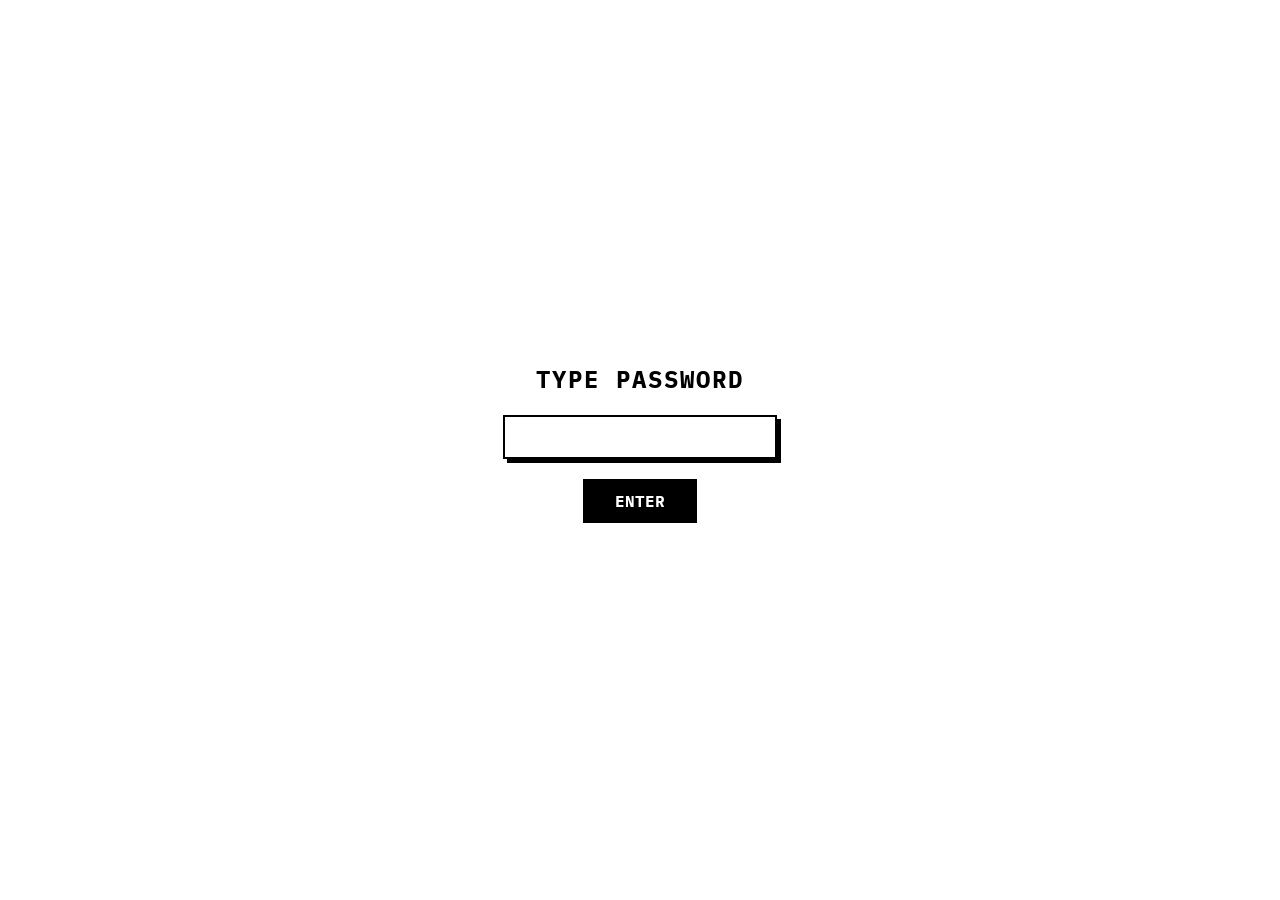
<file: index.html>
<!DOCTYPE html>
<html lang="it">
<head>
    <script>
        // Controlla se l'utente ha il token di sessione SHA-256 valido
        if (sessionStorage.getItem('vsn_authenticated') !== '819e34cd66a7a8fce6ee47516533ede4ebc1f7516faca551b3587a6c32dd8e30') {
            sessionStorage.setItem('vsn_redirect', window.location.href);
            window.location.href = 'login.html';
        }
    </script>
    <meta charset="UTF-8">
    <meta name="viewport" content="width=device-width, initial-scale=1.0">
    <title>YNGCAC</title>
    
    <!-- PWA Meta Tags -->
    <link rel="manifest" href="manifest.json">
    <meta name="theme-color" content="#ffffff">
    <meta name="apple-mobile-web-app-capable" content="yes">
    <meta name="apple-mobile-web-app-status-bar-style" content="default">
    <meta name="apple-mobile-web-app-title" content="YNGCAC">
    <link rel="apple-touch-icon" href="icons/icon-192x192.png">

    <link rel="icon" href="favicon.png" type="image/png">
    <link rel="preconnect" href="https://fonts.googleapis.com">
    <link rel="preconnect" href="https://fonts.gstatic.com" crossorigin>
    <link href="https://fonts.googleapis.com/css2?family=IBM+Plex+Mono&display=swap" rel="stylesheet">
    
    <style>
        /* ================================================================
           RESET & BASE
           ================================================================ */
        * {
            -webkit-tap-highlight-color: transparent;
            box-sizing: border-box;
        }
        *:focus:not(:focus-visible) { outline: none; }
        
        html, body, #tracklist-content {
            scrollbar-width: none;
            -ms-overflow-style: none;
        }
        html::-webkit-scrollbar,
        body::-webkit-scrollbar,
        #tracklist-content::-webkit-scrollbar {
            display: none;
            width: 0;
            height: 0;
        }
        
        body {
            margin: 0;
            background-color: white; 
            font-family: 'IBM Plex Mono', monospace;
            font-size: 16px;
            color: black;
            display: flex;
            flex-direction: column;
            min-height: 100vh;
            min-height: 100dvh;
            overflow-x: hidden;
            overflow-y: auto;
        }

        img, button, .text-menu a, .carousel {
            -webkit-user-drag: none;
            user-select: none;
        }

        /* ================================================================
           NAV
           ================================================================ */
        .text-menu {
            width: 100%;
            display: flex;
            justify-content: center;
            align-items: center;
            gap: 15px;
            padding: 20px 10px;
            box-sizing: border-box;
            position: fixed;
            top: 0;
            left: 0;
            background-color: white;
            z-index: 1001;
            transition: visibility 0.2s, opacity 0.2s linear;
        }
        .text-menu.hidden-by-player { visibility: hidden; opacity: 0; }
        .text-menu a {
            text-decoration: none;
            color: #ccc;
            font-family: 'IBM Plex Mono', monospace;
            font-size: 1.1em;
            text-transform: uppercase;
            letter-spacing: 1px;
            padding: 10px 5px;
            transition: color 0.3s ease;
            cursor: pointer;
        }
        .text-menu a.active { color: black; font-weight: bold; }
        .text-menu a:hover { color: #777; }
        
        @media (max-width: 400px) {
            .text-menu { gap: 8px; }
            .text-menu a { font-size: 0.95em; padding: 10px 2px; }
        }

        /* ================================================================
           PAGES (SPA Logic)
           ================================================================ */
        @keyframes pageFadeIn {
            from { opacity: 0; transform: translateY(5px); }
            to   { opacity: 1; transform: translateY(0); }
        }
        .page { 
            display: none; 
            flex-direction: column; 
            align-items: center; 
            width: 100%; 
            padding-top: 80px; 
            padding-bottom: 80px; 
            flex-grow: 1;
        }
        .page.active {
            display: flex;
            animation: pageFadeIn 0.22s cubic-bezier(0.2, 0, 0.2, 1) both;
        }

        /* ================================================================
           SND (Music Section)
           ================================================================ */
        .music-container {
            padding: 20px;
            text-align: center;
            width: 80%;
            max-width: 600px;
            position: relative;
            margin-top: 20px;
            margin-bottom: 20px;
            display: flex;
            flex-direction: column;
            align-items: center;
            contain: layout paint;
            content-visibility: auto;
            contain-intrinsic-size: auto 290px;
        }
        .album { margin-bottom: 20px; }
        .album img { max-width: 200px; width: 200px; height: auto; aspect-ratio: 1 / 1; object-fit: cover; border-radius: 5px; display: block; margin: 0 auto; }
        
        .album-cover-clickable {
            cursor: pointer;
            transform: translateZ(0);
            backface-visibility: hidden;
            will-change: transform;
            transition: transform 0.2s cubic-bezier(0.2, 0, 0.2, 1), box-shadow 0.2s cubic-bezier(0.2, 0, 0.2, 1);
        }
        .album-cover-clickable:hover {
            transform: translateZ(0) scale(1.03);
            box-shadow: 0 4px 15px rgba(0,0,0,0.15);
        }

        /* Unreleased / SOON */
        .album.unreleased { position: relative; }
        .album.unreleased img,
        .album.unreleased h3 { filter: blur(8px); opacity: 0.6; transform: translateZ(0); backface-visibility: hidden; }
        .album.unreleased .soon-overlay {
            position: absolute;
            top: 100px;
            left: 50%;
            transform: translate(-50%, -50%);
            font-size: 2em;
            font-weight: bold;
            color: black;
            background-color: rgba(255, 255, 255, 0.7);
            padding: 5px 15px;
            border-radius: 5px;
            pointer-events: none;
            z-index: 10;
            box-shadow: 0 4px 10px rgba(0,0,0,0.2);
            letter-spacing: 2px;
        }

        .album-title-text {
            margin-top: 10px;
            font-size: 1.1em;
            width: 200px;
            overflow: hidden;
            text-overflow: ellipsis;
            white-space: nowrap;
        }

        @media (max-width: 600px) {
            .music-container { width: 95%; padding: 10px; }
            .album { margin-bottom: 15px; }
            .album img { max-width: 150px; width: 150px; }
            .album.unreleased .soon-overlay { top: 75px; font-size: 1.5em; }
        }

        /* ================================================================
           ART & GOYCAST (Galleries and Videos)
           ================================================================ */
        .image-gallery {
            display: flex;
            flex-direction: column;
            align-items: center;
            gap: 80px; 
            width: 100%;
            max-width: 800px; 
            box-sizing: border-box;
            padding: 20px 20px 80px 20px; 
        }

        .model-item {
            text-align: center; width: 90%; max-width: 600px;
            contain: layout paint;
            content-visibility: auto;
            contain-intrinsic-size: auto 520px;
        }
        .model-item .image-title { margin-bottom: 25px; font-size: 1.5em; color: black; width: 100%; }

        .carousel-container {
            width: 100%; margin-bottom: 40px; display: flex; flex-direction: column; align-items: center;
        }
        .carousel {
            position: relative; width: 100%; height: auto; overflow: hidden;
            border-radius: 5px; box-shadow: 0 4px 8px rgba(0, 0, 0, 0.1); background-color: transparent;
            touch-action: pan-y pinch-zoom;
        }
        .carousel-track {
            display: flex; transition: transform 0.4s ease-in-out; width: 100%; align-items: center;
            will-change: transform;
        }
        .carousel-slide {
            min-width: 100%; display: flex; justify-content: center; align-items: center;
        }
        .carousel-slide img, .carousel-slide video, .carousel-slide mux-video {
            width: 100%; height: auto; max-height: 500px; object-fit: contain; display: block;
        }
        .carousel-slide img { cursor: zoom-in; }

        .video-wrapper {
            position: relative; width: 100%; height: 100%; display: flex; justify-content: center; align-items: center;
        }
        .custom-play-overlay {
            position: absolute; top: 50%; left: 50%; transform: translate(-50%, -50%);
            width: 60px; height: 60px; background-color: rgba(255, 255, 255, 0.85);
            border-radius: 50%; display: flex; justify-content: center; align-items: center;
            cursor: pointer; z-index: 5; transition: opacity 0.2s ease, transform 0.2s ease;
            box-shadow: 0 4px 10px rgba(0,0,0,0.2);
        }
        .custom-play-overlay:hover { transform: translate(-50%, -50%) scale(1.05); }
        .custom-play-overlay svg { width: 28px; height: 28px; fill: black; margin-left: 5px; pointer-events: none; }
        .custom-play-overlay.hidden { opacity: 0; pointer-events: none; }

        .carousel-description {
            margin-top: 12px; font-size: 0.9em; color: #555; text-align: center; width: 100%; min-height: 1.2em; 
        }

        .carousel-btn {
            position: absolute; top: 50%; transform: translateY(-50%);
            background-color: rgba(255, 255, 255, 0.6); color: black; border: none; font-size: 20px;
            cursor: pointer; width: 40px; height: 40px; border-radius: 50%; z-index: 10;
            transition: background-color 0.2s ease, transform 0.1s ease;
            display: flex; justify-content: center; align-items: center;
        }
        .carousel-btn:hover { background-color: rgba(255, 255, 255, 0.9); transform: translateY(-50%) scale(1.05); }
        .carousel-btn.prev { left: 10px; }
        .carousel-btn.next { right: 10px; }

        /* ART Unreleased */
        .model-item.unreleased { position: relative; pointer-events: none; user-select: none; }
        .model-item.unreleased .image-title,
        .model-item.unreleased .carousel-container,
        .model-item.unreleased .carousel-description { filter: blur(8px); opacity: 0.6; transform: translateZ(0); backface-visibility: hidden; }
        .model-item.unreleased .soon-overlay {
            position: absolute; top: 250px; left: 50%; transform: translate(-50%, -50%);
            font-size: 2em; font-weight: bold; color: black; background-color: rgba(255, 255, 255, 0.7);
            padding: 5px 15px; border-radius: 5px; z-index: 20; box-shadow: 0 4px 10px rgba(0,0,0,0.2); letter-spacing: 2px;
        }

        @media (max-width: 600px) {
            .image-gallery { gap: 60px; padding: 10px 10px 40px 10px; }
            .model-item { width: 95%; }
            .carousel-slide img, .carousel-slide video, .carousel-slide mux-video { max-height: 400px; }
            .carousel-btn { width: 35px; height: 35px; font-size: 16px; }
            .model-item.unreleased .soon-overlay { top: 200px; font-size: 1.5em; }
        }

        /* Lightbox (Zoom Immagini) */
        .lightbox {
            display: none; position: fixed; z-index: 9999; left: 0; top: 0; width: 100vw; height: 100vh; height: 100dvh;
            background-color: rgba(0, 0, 0, 0.93); 
        }
        .lightbox.active { display: flex; justify-content: center; align-items: center; }
        .lightbox-content { position: relative; width: 100%; height: 100%; display: flex; justify-content: center; align-items: center; }
        #lightbox-img { max-width: 95vw; max-height: 95vh; max-height: 95dvh; object-fit: contain; cursor: zoom-in; transition: transform 0.35s cubic-bezier(0.25, 0.1, 0.25, 1); transform-origin: center center; }
        #lightbox-img.zoomed { cursor: zoom-out; }
        .close-lightbox { position: absolute; top: 20px; right: 30px; color: white; font-size: 50px; font-weight: bold; cursor: pointer; z-index: 10000; text-shadow: 0 2px 6px rgba(0,0,0,0.5); transition: color 0.2s; line-height: 1; }
        .close-lightbox:hover { color: #ccc; }
        @media (max-width: 600px) { .close-lightbox { top: 15px; right: 20px; font-size: 40px; } }

        /* ================================================================
           GLOBAL AUDIO PLAYER
           ================================================================ */
        #global-player-container {
            position: fixed; bottom: 0; left: 0; width: 100%; z-index: 1000;
            transition: transform 0.3s ease-in-out;
        }
        #global-player-container.hidden { transform: translateY(100%); }
        #player-bar {
            position: relative;
            display: flex; align-items: center; justify-content: space-between;
            background-color: #ffffff; border-top: 1px solid #ccc; height: 60px; padding: 0 10px;
            box-shadow: 0 -2px 10px rgba(0,0,0,0.1);
        }
        #player-bar::before {
            content: '';
            position: absolute;
            top: -1px;
            left: 0;
            height: 2px;
            width: var(--player-progress, 0%);
            background-color: #000000;
            pointer-events: none;
            transition: width 0.1s linear;
        }
        .player-bar-clickable {
            display: flex; align-items: center; flex-grow: 1; cursor: pointer;
            width: calc(100% - 60px); overflow: hidden;
        }
        #bar-album-cover { width: 40px; height: 40px; object-fit: cover; margin-right: 10px; border-radius: 4px; }
        .bar-track-info {
            display: flex; flex-direction: column; font-size: 0.8em; white-space: nowrap;
            overflow: hidden; text-overflow: ellipsis; text-align: left;
        }
        #bar-track-title { font-weight: bold; text-overflow: ellipsis; overflow: hidden; }
        #bar-album-title { color: #555; text-overflow: ellipsis; overflow: hidden; }
        .play-pause-btn { font-size: 1.5em; padding: 10px; background: none; border: none; cursor: pointer; flex-shrink: 0; }
        .play-pause-btn svg { width: 1em; height: 1em; fill: currentColor; vertical-align: middle; flex-shrink: 0; }
        
        #player-expanded {
            position: fixed; top: 100%; left: 0; width: 100%; height: 100vh; height: 100dvh;
            background-color: white; z-index: 1001; display: flex; flex-direction: column; align-items: center; justify-content: center;
            transition: top 0.4s cubic-bezier(0.4, 0, 0.2, 1), visibility 0s linear 0.4s; visibility: hidden;
            overscroll-behavior: contain; touch-action: pan-x;
        }
        #player-expanded.active { top: 0; visibility: visible; transition: top 0.4s cubic-bezier(0.4, 0, 0.2, 1), visibility 0s linear 0s; }
        #close-expanded-btn { position: absolute; top: 20px; left: 20px; font-size: 1.5em; background: none; border: none; cursor: pointer; z-index: 1002; color: #555; font-weight: bold; }
        
        .expanded-content { display: flex; flex-direction: column; align-items: center; text-align: center; width: 90%; max-width: 350px; }
        #expanded-album-cover { width: 80vw; height: 80vw; max-width: 300px; max-height: 300px; object-fit: cover; border-radius: 10px; box-shadow: 0 4px 15px rgba(0,0,0,0.2); margin-bottom: 20px; transition: all 0.3s ease; }
        #expanded-album-title { font-size: 1.2em; font-weight: bold; margin: 10px 0 5px 0; }
        #expanded-track-title { font-size: 1em; color: #333; margin-bottom: 20px; }
        
        .controls { display: flex; align-items: center; justify-content: center; gap: 15px; margin-bottom: 10px; width: 100%; position: relative; }
        .controls button { padding: 15px 30px; border: none; background-color: transparent; font-size: 1.5em; outline: none; box-shadow: none; cursor: pointer; border-radius: 3px; }
        
        .progress-bar {
            width: 100%; margin-top: 5px; -webkit-appearance: none; appearance: none;
            background: linear-gradient(to right, #000000 var(--player-progress, 0%), #cccccc var(--player-progress, 0%));
            height: 3px; cursor: pointer; border-radius: 2px;
        }
        .progress-bar::-webkit-slider-thumb { -webkit-appearance: none; appearance: none; background: black; width: 9px; height: 9px; border-radius: 50%; cursor: pointer; }
        .progress-bar::-moz-range-thumb { background: black; width: 9px; height: 9px; border-radius: 50%; cursor: pointer; border: none; }
        .progress-bar::-moz-range-progress { background-color: #000000; height: 3px; border-radius: 2px; }
        .time-container { display: flex; justify-content: space-between; width: 100%; margin-top: 3px; font-size: 0.7em; color: #555; }

        /* ================================================================
           SYNCED LYRICS (Apple Music Style in YNGCAC Aesthetic)
           ================================================================ */
        #lyrics-toggle-btn {
            font-family: 'IBM Plex Mono', monospace;
            font-size: 0.75em;
            font-weight: bold;
            letter-spacing: 1px;
            padding: 5px 10px;
            border: 1.5px solid black;
            border-radius: 5px;
            background-color: white;
            color: black;
            cursor: pointer;
            margin-top: 4px;
            transition: background-color 0.2s ease, color 0.2s ease, transform 0.15s ease;
            display: none;
        }
        #lyrics-toggle-btn.visible { display: inline-block; }
        #lyrics-toggle-btn.active {
            background-color: black;
            color: white;
        }

        #lyrics-mini-header {
            display: none;
            align-items: center;
            gap: 12px;
            width: 100%;
            text-align: left;
            margin-bottom: 10px;
            padding-bottom: 4px;
            cursor: pointer;
            user-select: none;
            flex-shrink: 0;
            position: relative;
            z-index: 2;
        }
        #lyrics-mini-cover {
            width: 46px;
            height: 46px;
            border-radius: 6px;
            object-fit: cover;
            box-shadow: 0 2px 8px rgba(0,0,0,0.15);
            flex-shrink: 0;
        }
        .lyrics-mini-meta {
            display: flex;
            flex-direction: column;
            overflow: hidden;
        }
        #lyrics-mini-title {
            font-size: 0.95em;
            font-weight: bold;
            color: black;
            white-space: nowrap;
            overflow: hidden;
            text-overflow: ellipsis;
        }
        #lyrics-mini-sub {
            font-size: 0.78em;
            color: #666;
            white-space: nowrap;
            overflow: hidden;
            text-overflow: ellipsis;
            margin-top: 2px;
        }

        #lyrics-scroll-container {
            display: none;
            position: relative;
            width: 100%;
            height: 46vh;
            height: 46dvh;
            max-height: 390px;
            overflow-y: auto;
            overflow-x: hidden;
            text-align: left;
            padding: 130px 6px 150px 6px;
            margin-bottom: 10px;
            scroll-behavior: smooth;
            overscroll-behavior-y: contain;
            touch-action: pan-y;
            scrollbar-width: none;
            -ms-overflow-style: none;
            -webkit-mask-image: linear-gradient(to bottom, transparent 0%, black 18%, black 82%, transparent 100%);
            mask-image: linear-gradient(to bottom, transparent 0%, black 18%, black 82%, transparent 100%);
        }
        #lyrics-scroll-container::-webkit-scrollbar { display: none; }

        .lyric-line {
            font-family: 'IBM Plex Mono', monospace;
            font-size: 1.18em;
            line-height: 1.38;
            margin: 18px 0;
            color: #000;
            opacity: 0.24;
            filter: blur(0.9px);
            transform: scale(0.97);
            transform-origin: left center;
            transition: opacity 0.35s cubic-bezier(0.25, 0.8, 0.25, 1),
                        transform 0.35s cubic-bezier(0.25, 0.8, 0.25, 1),
                        filter 0.35s cubic-bezier(0.25, 0.8, 0.25, 1);
            cursor: pointer;
            word-break: break-word;
            user-select: none;
        }
        .lyric-line.near {
            opacity: 0.42;
            filter: blur(0.35px);
        }
        .lyric-line.active {
            opacity: 1;
            font-weight: bold;
            filter: blur(0px);
            transform: scale(1.02);
        }
        .lyric-line.unsynced {
            opacity: 0.88;
            filter: none;
            transform: none;
            cursor: default;
            font-size: 1.02em;
            margin: 12px 0;
        }
        #lyrics-scroll-container.user-scrolling .lyric-line {
            filter: blur(0px);
            opacity: 0.55;
        }
        #lyrics-scroll-container.user-scrolling .lyric-line.active {
            opacity: 1;
        }

        .lyric-dots {
            display: inline-flex;
            gap: 6px;
            font-size: 1.4em;
            letter-spacing: 2px;
        }
        .lyric-dots span {
            display: inline-block;
            animation: lyricPulse 1.4s infinite ease-in-out both;
        }
        .lyric-dots span:nth-child(2) { animation-delay: 0.2s; }
        .lyric-dots span:nth-child(3) { animation-delay: 0.4s; }
        @keyframes lyricPulse {
            0%, 80%, 100% { opacity: 0.25; transform: scale(0.85); }
            40% { opacity: 1; transform: scale(1.15); }
        }

        /* Stato Lyrics attivo nel Player Espanso */
        #player-expanded.lyrics-mode #expanded-album-cover,
        #player-expanded.lyrics-mode #expanded-album-title,
        #player-expanded.lyrics-mode #expanded-track-title,
        #player-expanded.lyrics-mode #expanded-track-artists {
            display: none !important;
        }
        #player-expanded.lyrics-mode #lyrics-mini-header {
            display: flex;
        }
        #player-expanded.lyrics-mode #lyrics-scroll-container {
            display: block;
        }

        /* ================================================================
           TRACKLIST MODAL (SND)
           ================================================================ */
        #modal-backdrop {
            position: fixed; top: 0; left: 0; width: 100%; height: 100%; background-color: rgba(0, 0, 0, 0.5);
            z-index: 1001; visibility: hidden; opacity: 0; transition: opacity 0.22s ease, visibility 0.22s ease;
            will-change: opacity;
        }
        #modal-backdrop.active { visibility: visible; opacity: 1; }
        #tracklist-modal {
            position: fixed; top: 50%; left: 50%; transform: translate3d(-50%, -50%, 0) scale(0.92);
            width: 90%; max-width: 400px; max-height: 80vh; max-height: 80dvh; background-color: #ffffff; border-radius: 8px;
            box-shadow: 0 5px 20px rgba(0,0,0,0.2); z-index: 1002; visibility: hidden; opacity: 0;
            transition: opacity 0.22s cubic-bezier(0.2, 0, 0.2, 1), transform 0.22s cubic-bezier(0.2, 0, 0.2, 1), visibility 0.22s ease;
            display: flex; flex-direction: column;
            will-change: transform, opacity;
            backface-visibility: hidden;
        }
        #tracklist-modal.active { visibility: visible; opacity: 1; transform: translate3d(-50%, -50%, 0) scale(1); }
        #close-tracklist-btn { position: absolute; top: 10px; right: 15px; font-size: 2em; color: #aaa; background: none; border: none; cursor: pointer; line-height: 1; padding: 0; }
        #close-tracklist-btn:hover { color: #333; }
        #tracklist-content { padding: 20px; text-align: center; overflow-y: auto; overscroll-behavior: contain; }
        .tracklist-cover { width: 150px; height: 150px; border-radius: 5px; margin-bottom: 15px; box-shadow: 0 2px 8px rgba(0,0,0,0.1); object-fit: cover; }
        .tracklist-album-title { font-size: 1.2em; font-weight: bold; margin: 0 0 20px 0; }
        .tracklist-ol { list-style-type: decimal; padding-left: 30px; margin: 0; text-align: left; }
        .tracklist-item { padding: 12px 10px; font-size: 0.9em; border-bottom: 1px solid #eee; cursor: pointer; transition: background-color 0.2s ease; }
        .tracklist-item:hover { background-color: #f9f9f9; }
        .tracklist-item.playing { font-weight: bold; background-color: #f4f4f4; }
        .tracklist-item:last-child { border-bottom: none; }

        /* ================================================================
           FOOTER
           ================================================================ */
        .site-footer {
            display: flex; justify-content: center; align-items: center; gap: 10px; width: 100%;
            padding: 40px 20px 30px 20px; box-sizing: border-box; font-size: 0.85em; color: #555; margin-top: auto;
        }
        .footer-logo { height: 20px; width: auto; object-fit: contain; }
        .site-footer a { color: black; font-weight: bold; text-decoration: none; transition: color 0.2s ease; }
        .site-footer a:hover { color: #888; text-decoration: underline; }
    </style>
</head>
<body>

    <!-- NAV testuale SPA -->
    <nav class="text-menu" id="main-nav">
        <a href="#snd" data-page="snd">SND</a>
        <a href="#art" data-page="art">ART</a>
        <a href="#goycast" data-page="goycast">GOYCAST</a>
    </nav>

    <!-- SND PAGE (Popolata dinamicamente) -->
    <div id="page-snd" class="page"></div>

    <!-- ART PAGE (Popolata dinamicamente) -->
    <div id="page-art" class="page">
        <div class="image-gallery" id="art-gallery"></div>
    </div>

    <!-- GOYCAST PAGE (Popolata dinamicamente) -->
    <div id="page-goycast" class="page">
        <div class="image-gallery" id="goycast-gallery"></div>
    </div>

    <!-- ================================================================
         GLOBAL MODALS & PLAYER (Persistenti)
         ================================================================ -->
    
    <!-- Lightbox (Zoom Immagini) -->
    <div id="image-lightbox" class="lightbox">
        <span class="close-lightbox" id="close-lightbox">&times;</span>
        <div class="lightbox-content">
            <img id="lightbox-img" src="[data-uri]" alt="Zoom Immagine">
        </div>
    </div>

    <!-- SND Tracklist Modal -->
    <div id="modal-backdrop"></div>
    <div id="tracklist-modal">
        <button id="close-tracklist-btn">&times;</button>
        <div id="tracklist-content"></div>
    </div>
    
    <!-- Global Player Audio -->
    <div id="global-player-container" class="hidden">
        <div id="player-bar">
            <div class="player-bar-clickable" id="open-expanded-player">
                <img src="[data-uri]" alt="Copertina" id="bar-album-cover" decoding="async">
                <div class="bar-track-info">
                    <span id="bar-track-title"></span>
                    <span id="bar-track-artists" style="font-size: 0.85em; color: #888; display: none;"></span>
                    <span id="bar-album-title"></span>
                </div>
            </div>
            <button id="bar-play-pause-btn" class="play-pause-btn" aria-label="Play/Pausa"></button>
        </div>
    
        <div id="player-expanded">
            <button id="close-expanded-btn" aria-label="Chiudi player">▼</button>
            <div class="expanded-content">
                <!-- Mini Header visibile in modalità Testi Sincronizzati -->
                <div id="lyrics-mini-header" title="Torna alla copertina">
                    <img src="[data-uri]" alt="Mini Cover" id="lyrics-mini-cover" decoding="async">
                    <div class="lyrics-mini-meta">
                        <span id="lyrics-mini-title"></span>
                        <span id="lyrics-mini-sub"></span>
                    </div>
                </div>

                <!-- Vista Copertina Standard -->
                <img src="[data-uri]" alt="Copertina album" id="expanded-album-cover" decoding="async">
                <h3 id="expanded-album-title"></h3>
                <h4 id="expanded-track-title"></h4>
                <h5 id="expanded-track-artists" style="margin-top: 0; font-size: 0.9em; color: #555; display: none; font-weight: normal;"></h5>
                
                <!-- Contenitore Testi Sincronizzati -->
                <div id="lyrics-scroll-container"></div>

                <input type="range" id="global-progress-bar" class="progress-bar" value="0" step="0.01">
                <div class="time-container">
                    <span id="global-current-time">0:00</span>
                    <span id="global-duration">0:00</span>
                </div>
                
                <div class="controls">
                    <button class="skip-btn" id="global-prev-btn" aria-label="Traccia precedente">⏮</button>
                    <button id="global-play-pause-btn" class="play-pause-btn" aria-label="Play/Pausa"></button>
                    <button class="skip-btn" id="global-next-btn" aria-label="Traccia successiva">⏭</button>
                </div>
                <button type="button" id="lyrics-toggle-btn" aria-label="Mostra/Nascondi Testo">[TXT]</button>
            </div>
        </div>
    </div>

    <footer class="site-footer">
        <img src="IMMAGINE/immagine3.png" alt="Icona" class="footer-logo" loading="lazy" decoding="async">
        <span>Sound & Vision by <a href="https://loveveryone.it" target="_blank" rel="noopener noreferrer">VSN</a></span>
    </footer>

    <!-- ================================================================
         JAVASCRIPT E REGISTRAZIONE PWA
         ================================================================ -->
    <script>
        'use strict';

        const PLAY_SVG  = '<svg viewBox="0 0 24 24" fill="currentColor"><path d="M8 5v14l11-7z"></path></svg>';
        const PAUSE_SVG = '<svg viewBox="0 0 24 24" fill="currentColor"><path d="M6 19h4V5H6v14zm8-14v14h4V5h-4z"></path></svg>';
        const EMPTY_IMG = '[data-uri]';

        function formatTime(s) {
            const m = Math.floor(s / 60);
            return m + ':' + Math.floor(s % 60).toString().padStart(2, '0');
        }

        let allAlbums       = [];
        let artProjects     = [];
        let goycastEpisodes = [];

        // ==========================================
        // GESTIONE SCROLL LOCK & NAV VISIBILITY
        // ==========================================
        const mainNav         = document.getElementById('main-nav');
        const lightbox        = document.getElementById('image-lightbox');
        const lightboxImg     = document.getElementById('lightbox-img');
        const modalBackdrop   = document.getElementById('modal-backdrop');
        const tracklistModal  = document.getElementById('tracklist-modal');
        const tracklistContent = document.getElementById('tracklist-content');
        const playerExpanded  = document.getElementById('player-expanded');

        function syncModalState() {
            const isPlayerOpen    = playerExpanded.classList.contains('active');
            const isTracklistOpen = tracklistModal.classList.contains('active');

            mainNav.classList.toggle('hidden-by-player', isPlayerOpen || isTracklistOpen);
        }

        // Impedisce lo scroll della pagina sottostante con la rotellina quando un overlay è attivo,
        // senza mai rimuovere la scrollbar del body su Desktop (zero layout shift e zero reflow!)
        [modalBackdrop, lightbox, playerExpanded].forEach(overlayEl => {
            overlayEl.addEventListener('wheel', e => {
                if (e.target.closest('#tracklist-content, #lyrics-scroll-container')) return;
                e.preventDefault();
            }, { passive: false });
        });

        // ==========================================
        // LAZY PRELOAD DEI VIDEO VISIBILI
        // ==========================================
        const mediaObserver = ('IntersectionObserver' in window)
            ? new IntersectionObserver((entries, obs) => {
                entries.forEach(entry => {
                    if (!entry.isIntersecting) return;
                    const media = entry.target;
                    if (media.getAttribute('preload') === 'none') {
                        media.setAttribute('preload', 'metadata');
                    }
                    obs.unobserve(media);
                });
            }, { rootMargin: '250px 0px' })
            : null;

        function observePageMedia(pageId) {
            const pageEl = document.getElementById('page-' + pageId);
            if (!pageEl) return;
            pageEl.querySelectorAll('video[preload="none"], mux-video[preload="none"]').forEach(media => {
                // Osserva solo i video nella prima slide o nei documentari/episodi singoli
                const slide = media.closest('.carousel-slide');
                if (!slide || !slide.previousElementSibling) {
                    if (mediaObserver) mediaObserver.observe(media);
                    else media.setAttribute('preload', 'metadata');
                }
            });
        }

        // ==========================================
        // SPA ROUTING
        // ==========================================
        const ALL_PAGES = ['snd', 'art', 'goycast'];
        let currentPage = null;
        let dataLoaded = false;
        const renderedPages = { snd: false, art: false, goycast: false };

        function navigateTo(page, pushHistory = true) {
            if (!ALL_PAGES.includes(page)) page = 'snd';
            if (page === currentPage) return;
            
            if (currentPage) {
                document.getElementById('page-' + currentPage).classList.remove('active');
            }
            
            currentPage = page;
            if (dataLoaded) ensurePageRendered(page);
            document.getElementById('page-' + page).classList.add('active');
            
            document.querySelectorAll('.text-menu a').forEach(a => {
                a.classList.toggle('active', a.dataset.page === page);
            });
            
            if (pushHistory) {
                history.pushState({ page }, '', '#' + page);
            }
            window.scrollTo(0, 0);

            document.querySelectorAll('video, mux-video').forEach(video => video.pause());
            observePageMedia(page);
        }

        document.querySelectorAll('.text-menu a[data-page]').forEach(a => {
            a.addEventListener('click', e => { 
                e.preventDefault(); 
                navigateTo(a.dataset.page, true); 
            });
        });

        window.addEventListener('popstate', e => {
            const page = (e.state && e.state.page) || location.hash.replace('#', '') || 'snd';
            navigateTo(page, false);
        });

        // ==========================================
        // PLAYER AUDIO GLOBALE + MEDIA SESSION API + 60FPS SYNC
        // ==========================================
        const globalAudio = new Audio();
        globalAudio.preload = 'metadata';
        const nextAudioPreloader = new Audio();
        nextAudioPreloader.preload = 'metadata';
        let currentAlbumIndex = -1;
        let currentTrackIndex = -1;
        let isPlaying = false;
        let preloadedNextSrc = '';
        let playerRafId = null;

        const globalPlayerContainer = document.getElementById('global-player-container');
        const barPlayPauseBtn       = document.getElementById('bar-play-pause-btn');
        const globalPlayPauseBtn    = document.getElementById('global-play-pause-btn');
        const globalProgressBar     = document.getElementById('global-progress-bar');
        const globalCurrentTime     = document.getElementById('global-current-time');
        const globalDuration        = document.getElementById('global-duration');
        const barAlbumCover         = document.getElementById('bar-album-cover');
        const barTrackTitle         = document.getElementById('bar-track-title');
        const barAlbumTitle         = document.getElementById('bar-album-title');
        const barTrackArtists       = document.getElementById('bar-track-artists');
        const expAlbumCover         = document.getElementById('expanded-album-cover');
        const expTrackTitle         = document.getElementById('expanded-track-title');
        const expAlbumTitle         = document.getElementById('expanded-album-title');
        const expTrackArtists       = document.getElementById('expanded-track-artists');
        const lyricsToggleBtn       = document.getElementById('lyrics-toggle-btn');
        const lyricsMiniHeader      = document.getElementById('lyrics-mini-header');
        const lyricsMiniCover       = document.getElementById('lyrics-mini-cover');
        const lyricsMiniTitle       = document.getElementById('lyrics-mini-title');
        const lyricsMiniSub         = document.getElementById('lyrics-mini-sub');
        const lyricsScrollContainer = document.getElementById('lyrics-scroll-container');

        let currentParsedLyrics = [];
        let isCurrentLyricsSynced = false;
        let activeLyricIndex = -1;
        let userScrollTimer = null;
        let isUserScrollingLyrics = false;

        barPlayPauseBtn.innerHTML    = PLAY_SVG;
        globalPlayPauseBtn.innerHTML = PLAY_SVG;

        // ==========================================
        // PARSER & MOTORE TESTI SINCRONIZZATI (LRC)
        // ==========================================
        function parseLyrics(rawText) {
            if (!rawText || typeof rawText !== 'string' || !rawText.trim()) {
                return { synced: false, lines: [] };
            }
            const rawLines = rawText.split(/\r?\n/);
            const syncedLines = [];
            const plainLines = [];
            const timeRegex = /\[(\d{1,3}):(\d{2})(?:[.:](\d{1,3}))?\]/g;

            rawLines.forEach(line => {
                const matches = [...line.matchAll(timeRegex)];
                const cleanText = line.replace(timeRegex, '').trim();
                if (matches.length > 0) {
                    matches.forEach(m => {
                        const min = parseInt(m[1], 10);
                        const sec = parseInt(m[2], 10);
                        const frac = m[3] ? parseInt(m[3].padEnd(3, '0').slice(0, 3), 10) / 1000 : 0;
                        syncedLines.push({
                            time: min * 60 + sec + frac,
                            text: cleanText || '• • •',
                            isDots: !cleanText
                        });
                    });
                } else if (cleanText) {
                    plainLines.push({ time: null, text: cleanText });
                }
            });

            if (syncedLines.length > 0) {
                syncedLines.sort((a, b) => a.time - b.time);
                if (syncedLines[0].time >= 3.5) {
                    syncedLines.unshift({ time: 0, text: '• • •', isDots: true });
                }
                return { synced: true, lines: syncedLines };
            }
            return { synced: false, lines: plainLines };
        }

        function setLyricsMode(enabled) {
            if (enabled && currentParsedLyrics.length === 0) enabled = false;
            playerExpanded.classList.toggle('lyrics-mode', enabled);
            lyricsToggleBtn.classList.toggle('active', enabled);
            if (enabled) {
                isUserScrollingLyrics = false;
                lyricsScrollContainer.classList.remove('user-scrolling');
                requestAnimationFrame(() => updateActiveLyricLine(true));
            }
        }

        function renderTrackLyrics(track, album) {
            const rawLrc = (track && (track.lrc || track.lyrics)) || '';
            const parsed = parseLyrics(rawLrc);
            currentParsedLyrics = parsed.lines;
            isCurrentLyricsSynced = parsed.synced;
            activeLyricIndex = -1;

            lyricsMiniCover.src = album.albumCover;
            lyricsMiniTitle.textContent = album.isSingle ? album.albumTitle : track.title;
            lyricsMiniSub.textContent = album.artists || album.albumTitle || 'YNGCAC';

            lyricsScrollContainer.innerHTML = '';

            if (currentParsedLyrics.length === 0) {
                lyricsToggleBtn.classList.remove('visible', 'active');
                playerExpanded.classList.remove('lyrics-mode');
                return;
            }

            const frag = document.createDocumentFragment();
            currentParsedLyrics.forEach((item, idx) => {
                const div = document.createElement('div');
                div.className = 'lyric-line' + (isCurrentLyricsSynced ? '' : ' unsynced');
                div.dataset.index = idx;
                if (item.time !== null) div.dataset.time = item.time;

                if (item.isDots) {
                    div.innerHTML = '<span class="lyric-dots"><span>•</span><span>•</span><span>•</span></span>';
                } else {
                    div.textContent = item.text;
                }
                frag.appendChild(div);
            });
            lyricsScrollContainer.appendChild(frag);
            lyricsToggleBtn.classList.add('visible');

            if (playerExpanded.classList.contains('lyrics-mode')) {
                lyricsToggleBtn.classList.add('active');
                requestAnimationFrame(() => updateActiveLyricLine(true));
            }
        }

        function centerLyricElement(el, instant = false) {
            if (!el || !playerExpanded.classList.contains('lyrics-mode')) return;
            const containerRect = lyricsScrollContainer.getBoundingClientRect();
            const elRect = el.getBoundingClientRect();
            if (!containerRect.height) return;
            const offsetInsideContainer = (elRect.top - containerRect.top) + lyricsScrollContainer.scrollTop;
            const targetTop = offsetInsideContainer - (containerRect.height * 0.45) + (elRect.height / 2);
            lyricsScrollContainer.scrollTo({
                top: Math.max(0, targetTop),
                behavior: instant ? 'auto' : 'smooth'
            });
        }

        function updateActiveLyricLine(forceScroll = false) {
            if (!isCurrentLyricsSynced || currentParsedLyrics.length === 0) return;
            const t = (globalAudio.currentTime || 0) + 0.12;
            let newIdx = 0;
            for (let i = 0; i < currentParsedLyrics.length; i++) {
                if (t >= currentParsedLyrics[i].time) newIdx = i;
                else break;
            }

            if (newIdx === activeLyricIndex && !forceScroll) return;
            activeLyricIndex = newIdx;

            const children = lyricsScrollContainer.children;
            for (let i = 0; i < children.length; i++) {
                const diff = Math.abs(i - activeLyricIndex);
                children[i].classList.toggle('active', i === activeLyricIndex);
                children[i].classList.toggle('near', diff === 1);
            }

            if (!isUserScrollingLyrics || forceScroll) {
                centerLyricElement(children[activeLyricIndex], forceScroll);
            }
        }

        lyricsToggleBtn.addEventListener('click', () => {
            setLyricsMode(!playerExpanded.classList.contains('lyrics-mode'));
        });

        lyricsMiniHeader.addEventListener('click', () => {
            setLyricsMode(false);
        });

        lyricsScrollContainer.addEventListener('click', e => {
            const lineEl = e.target.closest('.lyric-line[data-time]');
            if (!lineEl) return;
            const targetTime = parseFloat(lineEl.dataset.time);
            if (!isNaN(targetTime)) {
                isUserScrollingLyrics = false;
                lyricsScrollContainer.classList.remove('user-scrolling');
                globalAudio.currentTime = targetTime;
                if (!isPlaying) playAudio();
                updateActiveLyricLine(true);
            }
        });

        function markUserLyricsScroll() {
            if (!isCurrentLyricsSynced) return;
            isUserScrollingLyrics = true;
            lyricsScrollContainer.classList.add('user-scrolling');
            clearTimeout(userScrollTimer);
            userScrollTimer = setTimeout(() => {
                isUserScrollingLyrics = false;
                lyricsScrollContainer.classList.remove('user-scrolling');
                const activeEl = lyricsScrollContainer.children[activeLyricIndex];
                if (activeEl) centerLyricElement(activeEl, false);
            }, 2500);
        }

        lyricsScrollContainer.addEventListener('wheel', markUserLyricsScroll, { passive: true });
        lyricsScrollContainer.addEventListener('touchmove', markUserLyricsScroll, { passive: true });

        function updateMediaSessionPosition() {
            if ('mediaSession' in navigator && typeof navigator.mediaSession.setPositionState === 'function') {
                const dur = globalAudio.duration;
                if (dur && isFinite(dur) && dur > 0) {
                    try {
                        navigator.mediaSession.setPositionState({
                            duration: dur,
                            playbackRate: globalAudio.playbackRate || 1,
                            position: Math.min(dur, Math.max(0, globalAudio.currentTime || 0))
                        });
                    } catch (_) {}
                }
            }
        }

        function setProgressVisual(pct) {
            const clamped = Math.max(0, Math.min(100, pct || 0));
            globalProgressBar.value = clamped;
            globalPlayerContainer.style.setProperty('--player-progress', clamped + '%');
        }

        function syncProgressUI() {
            const d = globalAudio.duration || 0;
            const c = globalAudio.currentTime || 0;
            setProgressVisual(d ? (c / d) * 100 : 0);
            globalCurrentTime.textContent = formatTime(c);
            updateActiveLyricLine(false);
        }

        function playerRafStep() {
            if (!isPlaying || !playerExpanded.classList.contains('active')) {
                playerRafId = null;
                return;
            }
            syncProgressUI();
            playerRafId = requestAnimationFrame(playerRafStep);
        }

        function updatePlayerRafState() {
            if (isPlaying && playerExpanded.classList.contains('active')) {
                if (!playerRafId) playerRafId = requestAnimationFrame(playerRafStep);
            } else if (playerRafId) {
                cancelAnimationFrame(playerRafId);
                playerRafId = null;
            }
        }

        globalAudio.addEventListener('loadedmetadata', () => {
            globalDuration.textContent = formatTime(globalAudio.duration || 0);
            updateMediaSessionPosition();
        });

        function loadTrack(albumIndex, trackIndex) {
            const album = allAlbums[albumIndex];
            if (!album || !album.tracks || !album.tracks[trackIndex]) return;
            currentAlbumIndex = albumIndex;
            currentTrackIndex = trackIndex;
            preloadedNextSrc  = '';
            const track = album.tracks[trackIndex];
            
            globalAudio.src = track.src;
            barAlbumCover.src = album.albumCover;
            barTrackTitle.textContent = track.title;
            barAlbumTitle.textContent = album.albumTitle;
            expAlbumCover.src = album.albumCover;
            expTrackTitle.textContent = track.title;
            expAlbumTitle.textContent = album.albumTitle;

            if (album.isSingle) {
                expTrackTitle.style.display = 'none';
                barAlbumTitle.style.display = 'none'; 
            } else {
                expTrackTitle.style.display = 'block';
                barAlbumTitle.style.display = 'block';
            }

            if (album.artists) {
                barTrackArtists.textContent = album.artists;
                barTrackArtists.style.display = 'block';
                expTrackArtists.textContent = album.artists;
                expTrackArtists.style.display = 'block';
                expTrackTitle.style.marginBottom = '5px'; 
                expTrackArtists.style.marginBottom = '20px';
            } else {
                barTrackArtists.style.display = 'none';
                expTrackArtists.style.display = 'none';
                expTrackTitle.style.marginBottom = '20px'; 
            }

            renderTrackLyrics(track, album);

            globalPlayerContainer.classList.remove('hidden');
            setProgressVisual(0);
            globalCurrentTime.textContent = '0:00';
            globalDuration.textContent = '0:00';

            if ('mediaSession' in navigator) {
                const mimeType = album.albumCover.toLowerCase().endsWith('.png') ? 'image/png' : 'image/jpeg';
                navigator.mediaSession.metadata = new MediaMetadata({
                    title: track.title,
                    artist: album.artists || 'YNGCAC',
                    album: album.albumTitle,
                    artwork: [{ src: album.albumCover, type: mimeType }]
                });
            }
            
            if (isPlaying) playAudio();
        }

        function playAudio() {
            document.querySelectorAll('video, mux-video').forEach(v => v.pause());
            globalAudio.play().catch(() => {});
            isPlaying = true;
            barPlayPauseBtn.innerHTML = PAUSE_SVG;
            globalPlayPauseBtn.innerHTML = PAUSE_SVG;
            updatePlayerRafState();
            updateMediaSessionPosition();
        }

        function pauseAudio() {
            globalAudio.pause();
            isPlaying = false;
            barPlayPauseBtn.innerHTML = PLAY_SVG;
            globalPlayPauseBtn.innerHTML = PLAY_SVG;
            updatePlayerRafState();
            updateMediaSessionPosition();
        }

        function togglePlayPause() { isPlaying ? pauseAudio() : playAudio(); }

        function playNextTrack() {
            const currentAlbum = allAlbums[currentAlbumIndex];
            if (!currentAlbum || !currentAlbum.tracks.length) return;
            currentTrackIndex = (currentTrackIndex + 1) % currentAlbum.tracks.length;
            loadTrack(currentAlbumIndex, currentTrackIndex);
        }

        function playPrevTrack() {
            const currentAlbum = allAlbums[currentAlbumIndex];
            if (!currentAlbum || !currentAlbum.tracks.length) return;
            currentTrackIndex = (currentTrackIndex - 1 + currentAlbum.tracks.length) % currentAlbum.tracks.length;
            loadTrack(currentAlbumIndex, currentTrackIndex);
        }

        globalAudio.addEventListener('timeupdate', () => {
            if (!playerRafId) syncProgressUI();
            const d = globalAudio.duration || 0;
            const c = globalAudio.currentTime || 0;
            // Precarica metadati traccia successiva quando il brano supera l'85%
            if (d > 0 && c / d > 0.85) {
                const album = allAlbums[currentAlbumIndex];
                if (album && album.tracks && album.tracks.length > 1) {
                    const nextTrack = album.tracks[(currentTrackIndex + 1) % album.tracks.length];
                    if (nextTrack && nextTrack.src !== preloadedNextSrc) {
                        preloadedNextSrc = nextTrack.src;
                        nextAudioPreloader.src = nextTrack.src;
                    }
                }
            }
        });

        globalProgressBar.addEventListener('input', () => {
            const pct = parseFloat(globalProgressBar.value) || 0;
            setProgressVisual(pct);
            globalAudio.currentTime = (pct / 100) * (globalAudio.duration || 0);
            globalCurrentTime.textContent = formatTime(globalAudio.currentTime);
            updateActiveLyricLine(true);
            updateMediaSessionPosition();
        });
        
        globalAudio.addEventListener('ended', playNextTrack);
        
        barPlayPauseBtn.addEventListener('click', togglePlayPause);
        globalPlayPauseBtn.addEventListener('click', togglePlayPause);
        document.getElementById('global-next-btn').addEventListener('click', playNextTrack);
        document.getElementById('global-prev-btn').addEventListener('click', playPrevTrack);

        document.getElementById('open-expanded-player').addEventListener('click', () => {
            playerExpanded.classList.add('active');
            syncModalState();
            updatePlayerRafState();
        });
        document.getElementById('close-expanded-btn').addEventListener('click', () => {
            playerExpanded.classList.remove('active');
            syncModalState();
            updatePlayerRafState();
        });

        // Gesture Swipe su Mobile per il Player (Swipe giù per chiudere, Swipe su sulla barra per aprire)
        (function setupPlayerSwipe() {
            let startX = 0;
            let startY = 0;
            let ignoreSwipe = false;

            playerExpanded.addEventListener('touchstart', e => {
                if (e.touches.length !== 1 || !playerExpanded.classList.contains('active')) return;
                ignoreSwipe = !!e.target.closest('#global-progress-bar, #lyrics-scroll-container, button');
                startX = e.touches[0].clientX;
                startY = e.touches[0].clientY;
            }, { passive: true });

            playerExpanded.addEventListener('touchend', e => {
                if (ignoreSwipe || e.changedTouches.length !== 1 || !playerExpanded.classList.contains('active')) return;
                const dx = e.changedTouches[0].clientX - startX;
                const dy = e.changedTouches[0].clientY - startY;
                if (dy > 50 && dy > Math.abs(dx) * 1.3) {
                    playerExpanded.classList.remove('active');
                    syncModalState();
                    updatePlayerRafState();
                }
            }, { passive: true });

            const playerBar = document.getElementById('player-bar');
            let barStartX = 0;
            let barStartY = 0;

            playerBar.addEventListener('touchstart', e => {
                if (e.touches.length !== 1) return;
                barStartX = e.touches[0].clientX;
                barStartY = e.touches[0].clientY;
            }, { passive: true });

            playerBar.addEventListener('touchend', e => {
                if (e.changedTouches.length !== 1) return;
                const dx = e.changedTouches[0].clientX - barStartX;
                const dy = e.changedTouches[0].clientY - barStartY;
                if (dy < -40 && Math.abs(dy) > Math.abs(dx) * 1.3) {
                    playerExpanded.classList.add('active');
                    syncModalState();
                    updatePlayerRafState();
                }
            }, { passive: true });
        })();

        if ('mediaSession' in navigator) {
            navigator.mediaSession.setActionHandler('play', playAudio);
            navigator.mediaSession.setActionHandler('pause', pauseAudio);
            navigator.mediaSession.setActionHandler('previoustrack', playPrevTrack);
            navigator.mediaSession.setActionHandler('nexttrack', playNextTrack);
            try {
                navigator.mediaSession.setActionHandler('seekto', details => {
                    if (details.fastSeek && 'fastSeek' in globalAudio) {
                        globalAudio.fastSeek(details.seekTime);
                    } else {
                        globalAudio.currentTime = details.seekTime;
                    }
                    syncProgressUI();
                    updateActiveLyricLine(true);
                    updateMediaSessionPosition();
                });
                navigator.mediaSession.setActionHandler('seekbackward', details => {
                    const offset = details.seekOffset || 10;
                    globalAudio.currentTime = Math.max(0, (globalAudio.currentTime || 0) - offset);
                    syncProgressUI();
                    updateActiveLyricLine(true);
                    updateMediaSessionPosition();
                });
                navigator.mediaSession.setActionHandler('seekforward', details => {
                    const offset = details.seekOffset || 10;
                    globalAudio.currentTime = Math.min(globalAudio.duration || 0, (globalAudio.currentTime || 0) + offset);
                    syncProgressUI();
                    updateActiveLyricLine(true);
                    updateMediaSessionPosition();
                });
            } catch (_) {}
        }

        // ==========================================
        // TRACKLIST MODAL (SND)
        // ==========================================
        function showTracklist(albumIndex) {
            const album = allAlbums[albumIndex];
            if (!album) return;
            
            const fragment = document.createDocumentFragment();

            const modalCover = document.createElement('img');
            modalCover.src = album.albumCover;
            modalCover.className = 'tracklist-cover';
            modalCover.width = 150;
            modalCover.height = 150;
            modalCover.decoding = 'async';
            fragment.appendChild(modalCover);
            
            const modalTitle = document.createElement('h3');
            modalTitle.textContent = album.albumTitle;
            modalTitle.className = 'tracklist-album-title';
            fragment.appendChild(modalTitle);
            
            const trackListElement = document.createElement('ol');
            trackListElement.className = 'tracklist-ol';
            album.tracks.forEach((track, trackIndex) => {
                const trackItem = document.createElement('li');
                trackItem.textContent = track.title;
                const isThisTrackLoaded = (albumIndex === currentAlbumIndex && trackIndex === currentTrackIndex && !!globalAudio.src);
                trackItem.className = 'tracklist-item' + (isThisTrackLoaded ? ' playing' : '');
                trackItem.dataset.albumIndex = albumIndex;
                trackItem.dataset.trackIndex = trackIndex;
                trackListElement.appendChild(trackItem);
            });
            fragment.appendChild(trackListElement);
            tracklistContent.replaceChildren(fragment);
            
            requestAnimationFrame(() => {
                modalBackdrop.classList.add('active');
                tracklistModal.classList.add('active');
                syncModalState();
            });
        }

        function closeTracklistModal() {
            modalBackdrop.classList.remove('active');
            tracklistModal.classList.remove('active');
            syncModalState();
        }

        tracklistContent.addEventListener('click', e => {
            const item = e.target.closest('.tracklist-item');
            if (item) {
                const aIdx = parseInt(item.dataset.albumIndex, 10);
                const tIdx = parseInt(item.dataset.trackIndex, 10);
                if (aIdx === currentAlbumIndex && tIdx === currentTrackIndex && globalAudio.src) {
                    if (!isPlaying) playAudio();
                    closeTracklistModal();
                    playerExpanded.classList.add('active');
                    syncModalState();
                    updatePlayerRafState();
                    return;
                }
                loadTrack(aIdx, tIdx);
                playAudio();
                closeTracklistModal(); 
            }
        });

        document.getElementById('close-tracklist-btn').addEventListener('click', closeTracklistModal);
        modalBackdrop.addEventListener('click', closeTracklistModal);

        // ==========================================
        // CAROUSEL & LIGHTBOX (ART / GOYCAST)
        // ==========================================
        function hydrateSlideMedia(slideEl) {
            if (!slideEl) return;
            const img = slideEl.querySelector('img[data-src]');
            if (img) {
                img.src = img.dataset.src;
                img.removeAttribute('data-src');
            }
            const media = slideEl.querySelector('video[preload="none"], mux-video[preload="none"]');
            if (media) {
                media.setAttribute('preload', 'metadata');
            }
        }

        function moveSlide(carouselId, direction) {
            const carousel = document.getElementById(carouselId);
            if (!carousel) return;
            const track = carousel.querySelector('.carousel-track');
            const slides = carousel.querySelectorAll('.carousel-slide');
            if (slides.length <= 1) return;
            const descElement = document.getElementById('desc-' + carouselId); 
            
            carousel.querySelectorAll('video, mux-video').forEach(video => video.pause());
            
            let currentIndex = parseInt(carousel.getAttribute('data-index'), 10) || 0;
            currentIndex = (currentIndex + direction + slides.length) % slides.length;
            
            // Precarica la slide corrente e quelle adiacenti per uno scorrimento fluido
            hydrateSlideMedia(slides[currentIndex]);
            hydrateSlideMedia(slides[(currentIndex + 1) % slides.length]);
            hydrateSlideMedia(slides[(currentIndex - 1 + slides.length) % slides.length]);

            carousel.setAttribute('data-index', currentIndex);
            track.style.transform = `translateX(-${currentIndex * 100}%)`;
            if (descElement && slides[currentIndex]) {
                descElement.textContent = slides[currentIndex].getAttribute('data-desc') || '';
            }
        }
        window.moveSlide = moveSlide;

        function closeLightbox() {
            lightbox.classList.remove('active');
            syncModalState();
        }

        document.getElementById('close-lightbox').addEventListener('click', closeLightbox);
        lightbox.addEventListener('click', e => {
            if (e.target === lightbox || e.target.classList.contains('lightbox-content')) closeLightbox();
        });

        lightboxImg.addEventListener('click', function(e) {
            e.stopPropagation(); 
            if (this.classList.contains('zoomed')) {
                this.classList.remove('zoomed');
                this.style.transform = 'scale(1)';
            } else {
                this.classList.add('zoomed');
                const rect = this.getBoundingClientRect();
                const xPercent = ((e.clientX - rect.left) / rect.width) * 100;
                const yPercent = ((e.clientY - rect.top) / rect.height) * 100;
                this.style.transformOrigin = `${xPercent}% ${yPercent}%`;
                this.style.transform = 'scale(2.5)'; 
            }
        });

        // Chiusura modali con tasto Escape e controlli tastiera Desktop nel Player Espanso
        document.addEventListener('keydown', e => {
            if (e.key === 'Escape') {
                if (lightbox.classList.contains('active')) closeLightbox();
                else if (tracklistModal.classList.contains('active')) closeTracklistModal();
                else if (playerExpanded.classList.contains('active')) {
                    playerExpanded.classList.remove('active');
                    syncModalState();
                    updatePlayerRafState();
                }
                return;
            }
            if (playerExpanded.classList.contains('active')) {
                if (e.code === 'Space') {
                    e.preventDefault();
                    togglePlayPause();
                } else if (e.key === 'ArrowRight') {
                    e.preventDefault();
                    globalAudio.currentTime = Math.min(globalAudio.duration || 0, (globalAudio.currentTime || 0) + 5);
                    syncProgressUI();
                    updateActiveLyricLine(true);
                    updateMediaSessionPosition();
                } else if (e.key === 'ArrowLeft') {
                    e.preventDefault();
                    globalAudio.currentTime = Math.max(0, (globalAudio.currentTime || 0) - 5);
                    syncProgressUI();
                    updateActiveLyricLine(true);
                    updateMediaSessionPosition();
                }
            }
        });

        // Event Delegation su ART & GOYCAST (frecce carosello, play video, zoom immagini, swipe touch)
        function setupGalleryDelegation(galleryEl) {
            galleryEl.addEventListener('click', e => {
                const carouselBtn = e.target.closest('.carousel-btn');
                if (carouselBtn && carouselBtn.dataset.carouselId) {
                    moveSlide(carouselBtn.dataset.carouselId, parseInt(carouselBtn.dataset.dir, 10));
                    return;
                }

                const playOverlay = e.target.closest('.custom-play-overlay');
                if (playOverlay) {
                    const wrapper = playOverlay.closest('.video-wrapper');
                    const video = wrapper ? wrapper.querySelector('video, mux-video') : null;
                    if (video) video.play();
                    return;
                }

                const slideImg = e.target.closest('.carousel-slide img');
                if (slideImg) {
                    const src = slideImg.getAttribute('src') || slideImg.dataset.src;
                    if (!src || src === EMPTY_IMG) return;
                    lightboxImg.src = src;
                    lightboxImg.classList.remove('zoomed'); 
                    lightboxImg.style.transform = 'scale(1)'; 
                    lightbox.classList.add('active');
                    syncModalState();
                }
            });

            // Supporto Swipe orizzontale su Mobile per i caroselli
            let touchStartX = 0;
            let touchStartY = 0;
            galleryEl.addEventListener('touchstart', e => {
                if (e.touches.length !== 1) return;
                touchStartX = e.touches[0].clientX;
                touchStartY = e.touches[0].clientY;
            }, { passive: true });

            galleryEl.addEventListener('touchend', e => {
                const carousel = e.target.closest('.carousel[id]');
                if (!carousel || e.changedTouches.length !== 1) return;
                const dx = e.changedTouches[0].clientX - touchStartX;
                const dy = e.changedTouches[0].clientY - touchStartY;
                if (Math.abs(dx) > 45 && Math.abs(dx) > Math.abs(dy) * 1.3) {
                    moveSlide(carousel.id, dx < 0 ? 1 : -1);
                }
            }, { passive: true });
        }

        setupGalleryDelegation(document.getElementById('art-gallery'));
        setupGalleryDelegation(document.getElementById('goycast-gallery'));

        function createSlideElement(slide, slideIndex = 0, totalSlides = 1, isUnreleased = false) {
            const slideDiv = document.createElement('div');
            slideDiv.className = 'carousel-slide';
            if (slide.desc) slideDiv.setAttribute('data-desc', slide.desc);

            // Carica subito la prima slide e quelle adiacenti; differisci le altre nei caroselli lunghi
            const isImmediateNeighbor = (slideIndex <= 1 || slideIndex === totalSlides - 1);

            if (slide.type === 'image') {
                const img = document.createElement('img');
                img.alt = slide.desc || '';
                img.loading = 'lazy';
                img.decoding = 'async';
                if (isImmediateNeighbor) {
                    img.src = slide.src;
                } else {
                    img.src = EMPTY_IMG;
                    img.dataset.src = slide.src;
                }
                slideDiv.appendChild(img);
            } else if (slide.type === 'video' || slide.type === 'mux') {
                const wrapper = document.createElement('div');
                wrapper.className = 'video-wrapper';

                let videoEl;
                if (slide.type === 'video') {
                    videoEl = document.createElement('video');
                    videoEl.controls = true;
                    videoEl.playsInline = true;
                    videoEl.setAttribute('playsinline', '');
                    videoEl.setAttribute('preload', 'none');
                    const source = document.createElement('source');
                    source.src = slide.src;
                    source.type = 'video/mp4';
                    videoEl.appendChild(source);
                } else {
                    videoEl = document.createElement('mux-video');
                    videoEl.setAttribute('controls', '');
                    videoEl.setAttribute('playsinline', '');
                    videoEl.setAttribute('preload', 'none');
                    videoEl.setAttribute('playback-id', slide.playbackId || slide.src);
                }

                const overlay = document.createElement('div');
                overlay.className = 'custom-play-overlay';
                overlay.innerHTML = PLAY_SVG;

                if (!isUnreleased) {
                    videoEl.addEventListener('play', () => {
                        overlay.classList.add('hidden');
                        if (isPlaying) pauseAudio();
                    });
                    videoEl.addEventListener('pause', () => overlay.classList.remove('hidden'));
                }

                wrapper.appendChild(videoEl);
                wrapper.appendChild(overlay);
                slideDiv.appendChild(wrapper);
            }
            return slideDiv;
        }

        // ==========================================
        // RENDER DINAMICO LAZY PER TAB (Da data.json)
        // ==========================================
        function renderSndSection() {
            const pageSnd = document.getElementById('page-snd');
            const sndFragment = document.createDocumentFragment();

            allAlbums.forEach((album, idx) => {
                const container = document.createElement('div');
                container.className = 'music-container';

                const albumDiv = document.createElement('div');
                albumDiv.className = 'album' + (album.unreleased ? ' unreleased' : '');

                if (album.unreleased) {
                    const soon = document.createElement('div');
                    soon.className = 'soon-overlay';
                    soon.textContent = 'SOON';
                    albumDiv.appendChild(soon);
                }

                const img = document.createElement('img');
                img.src = album.albumCover;
                img.alt = 'Copertina ' + album.albumTitle;
                img.className = 'album-cover-clickable';
                img.width = 200;
                img.height = 200;
                img.dataset.albumIndex = idx;
                img.decoding = 'async';
                if (idx >= 3) img.loading = 'lazy';

                const h3 = document.createElement('h3');
                h3.className = 'album-title-text';
                h3.textContent = album.albumTitle;

                albumDiv.appendChild(img);
                albumDiv.appendChild(h3);
                container.appendChild(albumDiv);
                sndFragment.appendChild(container);
            });
            pageSnd.replaceChildren(sndFragment);
            renderedPages.snd = true;
        }

        function renderArtSection() {
            const artGallery = document.getElementById('art-gallery');
            const artFragment = document.createDocumentFragment();

            artProjects.forEach((proj, pIdx) => {
                const item = document.createElement('div');
                item.className = 'model-item' + (proj.unreleased ? ' unreleased' : '');

                const h3 = document.createElement('h3');
                h3.className = 'image-title';
                h3.textContent = proj.title;
                item.appendChild(h3);

                if (proj.unreleased) {
                    const soon = document.createElement('div');
                    soon.className = 'soon-overlay';
                    soon.textContent = 'SOON';
                    item.appendChild(soon);
                }

                // Carosello principale
                if (proj.slides && proj.slides.length > 0) {
                    const cId = 'art-carousel-' + pIdx;
                    const cContainer = document.createElement('div');
                    cContainer.className = 'carousel-container';

                    const carousel = document.createElement('div');
                    carousel.className = 'carousel';
                    carousel.id = cId;
                    carousel.setAttribute('data-index', '0');

                    const track = document.createElement('div');
                    track.className = 'carousel-track';
                    const totalSlides = proj.slides.length;
                    proj.slides.forEach((s, sIdx) => {
                        track.appendChild(createSlideElement(s, sIdx, totalSlides, !!proj.unreleased));
                    });

                    if (totalSlides > 1) {
                        const prevBtn = document.createElement('button');
                        prevBtn.className = 'carousel-btn prev';
                        prevBtn.innerHTML = '&#10094;';
                        prevBtn.dataset.carouselId = cId;
                        prevBtn.dataset.dir = '-1';

                        const nextBtn = document.createElement('button');
                        nextBtn.className = 'carousel-btn next';
                        nextBtn.innerHTML = '&#10095;';
                        nextBtn.dataset.carouselId = cId;
                        nextBtn.dataset.dir = '1';

                        carousel.appendChild(prevBtn);
                        carousel.appendChild(track);
                        carousel.appendChild(nextBtn);
                    } else {
                        carousel.appendChild(track);
                    }

                    cContainer.appendChild(carousel);

                    const descP = document.createElement('p');
                    descP.className = 'carousel-description';
                    descP.id = 'desc-' + cId;
                    descP.textContent = proj.initialDesc || proj.slides[0].desc || '';
                    cContainer.appendChild(descP);

                    item.appendChild(cContainer);
                }

                // Documentari / Video aggiuntivi sotto il carosello
                if (proj.documentaries && proj.documentaries.length > 0) {
                    proj.documentaries.forEach(doc => {
                        const docContainer = document.createElement('div');
                        docContainer.className = 'carousel-container';

                        const docCarousel = document.createElement('div');
                        docCarousel.className = 'carousel';
                        docCarousel.appendChild(createSlideElement(doc, 0, 1, !!proj.unreleased));
                        docContainer.appendChild(docCarousel);

                        const docDesc = document.createElement('p');
                        docDesc.className = 'carousel-description';
                        docDesc.textContent = doc.desc || '';
                        docContainer.appendChild(docDesc);

                        item.appendChild(docContainer);
                    });
                }

                artFragment.appendChild(item);
            });
            artGallery.replaceChildren(artFragment);
            renderedPages.art = true;
        }

        function renderGoycastSection() {
            const goycastGallery = document.getElementById('goycast-gallery');
            const goyFragment = document.createDocumentFragment();

            goycastEpisodes.forEach(ep => {
                const item = document.createElement('div');
                item.className = 'model-item';

                const h3 = document.createElement('h3');
                h3.className = 'image-title';
                h3.textContent = ep.title;
                item.appendChild(h3);

                const cContainer = document.createElement('div');
                cContainer.className = 'carousel-container';

                const carousel = document.createElement('div');
                carousel.className = 'carousel';

                const slideType = ep.videoSrc ? 'video' : 'mux';
                carousel.appendChild(createSlideElement({
                    type: slideType,
                    src: ep.videoSrc || ep.playbackId,
                    playbackId: ep.playbackId
                }, 0, 1, false));

                cContainer.appendChild(carousel);

                const descP = document.createElement('p');
                descP.className = 'carousel-description';
                descP.textContent = ep.date || '';
                cContainer.appendChild(descP);

                item.appendChild(cContainer);
                goyFragment.appendChild(item);
            });
            goycastGallery.replaceChildren(goyFragment);
            renderedPages.goycast = true;
        }

        let muxScriptLoaded = false;
        function ensureMuxScriptLoaded() {
            if (muxScriptLoaded) return;
            muxScriptLoaded = true;
            const s = document.createElement('script');
            s.src = 'https://cdn.jsdelivr.net/npm/@mux/mux-video';
            s.async = true;
            document.head.appendChild(s);
        }

        function ensurePageRendered(page) {
            if (page === 'snd' && !renderedPages.snd) renderSndSection();
            else if (page === 'art' && !renderedPages.art) {
                ensureMuxScriptLoaded();
                renderArtSection();
            } else if (page === 'goycast' && !renderedPages.goycast) {
                ensureMuxScriptLoaded();
                renderGoycastSection();
            }
        }

        function renderAllSections(data) {
            allAlbums       = (data && data.snd)     || [];
            artProjects     = (data && data.art)     || [];
            goycastEpisodes = (data && data.goycast) || [];
            dataLoaded      = true;

            renderedPages.snd = false;
            renderedPages.art = false;
            renderedPages.goycast = false;

            const activePage = currentPage || 'snd';
            ensurePageRendered(activePage);
            observePageMedia(activePage);
        }

        // Event Delegation per apertura Tracklist in SND
        document.getElementById('page-snd').addEventListener('click', e => {
            const img = e.target.closest('.album-cover-clickable');
            if (!img) return;
            const idx = parseInt(img.dataset.albumIndex, 10);
            const album = allAlbums[idx];
            if (!album) return;

            if (album.unreleased) {
                tracklistContent.innerHTML = '<div style="display:flex; justify-content:center; align-items:center; height: 150px;"><h2 style="font-size: 3em; margin: 0; letter-spacing: 5px; color: #333;">SOON</h2></div>';
                modalBackdrop.classList.add('active');
                tracklistModal.classList.add('active');
                syncModalState();
                return;
            }
            showTracklist(idx);
        });

        // Fallback compatto (usato SOLO se fetch('./data.json') fallisce, es. apertura locale file://)
        const FALLBACK_SITE_DATA = {"snd":[{"albumTitle":"FART MUSIC","albumCover":"album.jpg","tracks":[{"title":"CAVALLI","src":"MUSICA/FartMusic/CAVALLI.mp3"},{"title":"BERGHAIN","src":"MUSICA/FartMusic/BERGHAIN.mp3"},{"title":"NINTENDO SWITCH","src":"MUSICA/FartMusic/NINTENDO SWITCH.mp3"},{"title":"AHAHAHAH","src":"MUSICA/FartMusic/AHAHAHAH.mp3"},{"title":"OUTRO","src":"MUSICA/FartMusic/OUTRO.mp3"}]},{"albumTitle":"BLACKSTONE FREESTYLE","albumCover":"album6.jpg","artists":"Juanky, Zodiak, Yung CAC, VSN","isSingle":true,"tracks":[{"title":"BLACKSTONE FREESTYLE","src":"MUSICA/BLACKSTONE FREESTYLE.mp3"}]},{"albumTitle":"BAG CHASERS","albumCover":"album7.png","artists":"Juanky, Zodiak, Yung CAC","isSingle":true,"tracks":[{"title":"BAG CHASERS","src":"MUSICA/BAG CHASERS.mp3"}]},{"albumTitle":"FUFI","albumCover":"album8.png","artists":"Yung CAC, VSN","isSingle":true,"tracks":[{"title":"FUFI","src":"MUSICA/FUFI.mp3","lrc":"[00:14.75] Fanculo il commercialista\n[00:17.17] Non ho bisogno del commercialista\n[00:20.34] Non pago le tasse in Italia non ne ho bisogno\n[00:23.12] Non pago le tasse in Italia non ne ho bisogno\n[00:25.82] Vado in Brasile pago le tasse in Brasile perchè  ne ho bisogno\n[00:29.50] Ho bisogno cucaracha\n[00:32.12] Ho bisogno di quell'iguana\n[00:34.16] Ah\n[00:35.00] Non pago le tasse in Italia non ne ho bisogno\n[00:37.91] Oggi è arrivata un'altra raccomandata non ne ho bisogno\n[00:45.53] Questa argentina l'ho trovata per strada\n[00:49.53] La raccomandata non l'ho trovata per strada\n[00:53.08] Mi è arrivata a casa\n[00:54.94] Come ad Ale Della Giusta mi sono entrati in casa\n[00:59.41] Lei vuole entrare nella Dacia\n[01:01.97] E' troppo grassa e si è cappottata\n[01:06.59] La scopo in bagno\n[01:08.41] Non me ne pento\n[01:10.31] Son G Mineiro\n[01:11.96] Son tutto negro\n[01:13.75] La baby vuole il mio cazzo ma non lo avrà\n[01:17.51] Lei è una chiwawa\n[01:19.26] Fa arf arf arf\n[01:21.21] Fa arf arf arf\n[01:23.12] Lei sul mio cazzo\n[01:24.81] Fa arf arf arf\n[01:27.63] Questa chiwawa la chiamo FUFI\n[01:30.25] Vieni qua FUFI\n[01:31.99] Vieni qua FUFI\n[01:35.96] Vieni qua FUFI\n[01:37.63] Fammi mangiare la figa FUFI\n[01:39.88] Fammela mangiare FUFI, FUFI, FUFI\n[01:43.35] Mangio fufu come gli africani\n[01:45.85] Uwufufu sul tuo culo perchè voglio mangiare la tua gattina\n[01:50.54] Vieni dammi la tua gattina FUFI, FUFI\n[01:54.29] Ti metto le mutande di Yeezy Kitten\n[01:57.69] Compro le Yeezy kitten alle mie puttane\n[02:01.26] Le puttane all'UniBo voglion le Yeezy Kitten\n[02:04.92] Kitten, kitten, voglio mangiare la tua kitten\n[02:13.31] E' finita\n[02:15.52] Porcodio!"}]},{"albumTitle":"MORAN","albumCover":"album9.png","artists":"Yung CAC, VSN","isSingle":true,"tracks":[{"title":"MORAN","src":"MUSICA/MORAN.mp3"}]},{"albumTitle":"B4SM","albumCover":"cover b4sp.png","tracks":[{"title":"SALTO LEZIONE","src":"MUSICA/SALTO LEZIONE.mp3"},{"title":"NIENTE COME TE","src":"MUSICA/NIENTE COME TE.mp3"},{"title":"SONRI6","src":"MUSICA/SONRI6.mp3"}],"artists":"Yung CAC, VSN"},{"albumTitle":"PAM (THE EP)","albumCover":"pam ep.png","tracks":[{"title":"WHY ALWAYS ME 2","src":"MUSICA/why always me.mp3"},{"title":"COCCOLE","src":"MUSICA/COCCOLE.mp3"},{"title":"CIAO (FROCI DAL CENTRO)","src":"MUSICA/CIAO_FROCI_DAL_CENTRO.mp3"},{"title":"LABUBU","src":"MUSICA/LABUBU.mp3"}],"artists":"Yung CAC, Zodiak, Juanky, VSN"},{"albumTitle":"STUPRO MUSICA 2","albumCover":"album2.jpg","unreleased":true,"tracks":[{"title":"JEWS HANDS","src":"MUSICA/1.1JEWSHANDS.mp3"},{"title":"ANGEL","src":"MUSICA/1.2ANGEL.mp3"},{"title":"BLIND","src":"MUSICA/1.3BLIND.mp3"},{"title":"BARK","src":"MUSICA/1.4BARK.mp3"},{"title":"GHOST","src":"MUSICA/1.5GHOST.mp3"},{"title":"FLY","src":"MUSICA/1.6FLY.mp3"},{"title":"MARIA","src":"MUSICA/1.7MARIA.mp3"},{"title":"POPE","src":"MUSICA/1.8POPE.mp3"}]},{"albumTitle":"VULTURES 4","albumCover":"album3.jpg","unreleased":true,"tracks":[{"title":"OH MY","src":"MUSICA/1.1.1OH MY.mp3"},{"title":"BELL","src":"MUSICA/1.2.2BELL.mp3"},{"title":"HEAVEN","src":"MUSICA/1.3.3HEAVEN.mp3"},{"title":"ZZ","src":"MUSICA/1.4.4ZZ.mp3"},{"title":"RISE","src":"MUSICA/1.5.5RISE.mp3"},{"title":"OHH","src":"MUSICA/1.6.6OHH.mp3"},{"title":"LAUNDRY","src":"MUSICA/1.7.7LAUNDRY.mp3"},{"title":"END","src":"MUSICA/1.8.8END.mp3"}]},{"albumTitle":"CHISSA' COSA DIREBBE FREUD","albumCover":"album4.jpg","unreleased":true,"tracks":[{"title":"WHISPERS","src":"MUSICA/1.1.1.1WHISPERS.mp3"},{"title":"HONEY LIGHT","src":"MUSICA/1.2.2.2HONEYLIGHT.mp3"},{"title":"BETWEEN SHADOWS","src":"MUSICA/1.3.3.3BETWEEN SHADOWS.mp3"},{"title":"FIELDS","src":"MUSICA/1.4.4.4FIELDS.mp3"},{"title":"GOLDEN HUNGER","src":"MUSICA/1.5.5.5GOLDEN HUNGER.mp3"},{"title":"WHERE THE SKY MELTS","src":"MUSICA/1.6.6.6WHERE THE SKY MELTS.mp3"},{"title":"LANTERN","src":"MUSICA/1.7.7.7LANTERN.mp3"},{"title":"THE HOURS THAT FLOW","src":"MUSICA/1.8.8.8THE HOURS THAT FLOW.mp3"}]},{"albumTitle":"ANCHE GLI EROI SI FANNO DI CRACK","albumCover":"album5.jpg","unreleased":true,"tracks":[{"title":"CONCRETE","src":"MUSICA/1.1.1.1.1CONCRETE.mp3"},{"title":"PARTICLES","src":"MUSICA/1.2.2.2.2PARTICLES.mp3"},{"title":"TRACE","src":"MUSICA/1.3.3.3.3TRACE.mp3"},{"title":"LURK","src":"MUSICA/1.4.4.4.4LURK.mp3"},{"title":"BREATHE","src":"MUSICA/1.5.5.5.5BREATHE.mp3"},{"title":"GRID","src":"MUSICA/1.6.6.6.6GRID.mp3"},{"title":"GEAR","src":"MUSICA/1.7.7.7.7GEAR.mp3"},{"title":"NOISE","src":"MUSICA/1.8.8.8.8NOISE.mp3"}]}],"art":[{"title":"FART MUSIC","unreleased":false,"slides":[{"type":"image","src":"IMMAGINE/Front_1.png","desc":"Cover FART MUSIC"},{"type":"image","src":"IMMAGINE/Back_1.png","desc":"Back cover FART MUSIC"}],"documentaries":[{"type":"mux","playbackId":"2VDeq4ZEBdrNdvcJoZMNX16xg4xAzhZpekzbyZ02w34k","desc":"FART MUSIC DOCUMENTARY"}]},{"title":"BLACKSTONE FREESTYLE","unreleased":false,"slides":[{"type":"image","src":"IMMAGINE/Front_6.jpg","desc":"Cover BLACKSTONE FREESTYLE"},{"type":"image","src":"IMMAGINE/bf01.jpg","desc":"WE ARE HISTORY"}],"documentaries":[{"type":"mux","playbackId":"u3hjsd5RA01nMH029b6JOb17hTTpnOTD98W9K601VtI2QA","desc":"BLACKSTONE FREESTYLE DOCUMENTARY"}]},{"title":"BAG CHASERS","unreleased":false,"initialDesc":"BAG CHASERS COVER","slides":[{"type":"image","src":"IMMAGINE/BAGCHASERS/Front_7.png","desc":"Cover BAG CHASERS"},{"type":"image","src":"IMMAGINE/BAGCHASERS/BC_01.jpg","desc":"JUANKY TOON SIGN"},{"type":"image","src":"IMMAGINE/BAGCHASERS/BC_02.jpg","desc":"VSN TOON SIGN"},{"type":"image","src":"IMMAGINE/BAGCHASERS/BC_03.jpg","desc":"KFC YUNG CAC & JUANKY"},{"type":"image","src":"IMMAGINE/BAGCHASERS/BC_04.jpg","desc":"KFC JUANKY"},{"type":"image","src":"IMMAGINE/BAGCHASERS/BC_05.jpg","desc":"KFC ZODIAK & VSN"},{"type":"image","src":"IMMAGINE/BAGCHASERS/BC_06.jpg","desc":"GREEDY SUL POLLO"},{"type":"image","src":"IMMAGINE/BAGCHASERS/BC_07.jpg","desc":"JUANKY X STEF5K"},{"type":"image","src":"IMMAGINE/BAGCHASERS/BC_09.jpg","desc":"ZODIAK X STEF5K"},{"type":"image","src":"IMMAGINE/BAGCHASERS/BC_08.jpg","desc":"VSN DIETRO LA CAMERA"},{"type":"video","src":"IMMAGINE/BAGCHASERS/BC_10.mp4","desc":"LOST"},{"type":"video","src":"IMMAGINE/BAGCHASERS/BC_11.mp4","desc":"JUANKY ESCLUSO PERCHE' NERO"},{"type":"image","src":"IMMAGINE/BAGCHASERS/BC_12.jpg","desc":"THE CHAIN"},{"type":"image","src":"IMMAGINE/BAGCHASERS/BC_13.jpg","desc":"ZODIAK X WICKIBOI"},{"type":"image","src":"IMMAGINE/BAGCHASERS/BC_14.jpg","desc":"JUANKY X WICKIBOI"},{"type":"image","src":"IMMAGINE/BAGCHASERS/BC_15.jpg","desc":"SQUAD"},{"type":"image","src":"IMMAGINE/BAGCHASERS/BC_16.jpg","desc":"LARPER"},{"type":"image","src":"IMMAGINE/BAGCHASERS/BC_17.jpg","desc":"LARPER PT.2"},{"type":"video","src":"IMMAGINE/BAGCHASERS/BC_18.mp4","desc":"LARPER PT.3"},{"type":"image","src":"IMMAGINE/BAGCHASERS/BC_19.jpg","desc":"OBAMA"},{"type":"image","src":"IMMAGINE/BAGCHASERS/BC_20.jpg","desc":"STUDIO (PARK)"},{"type":"image","src":"IMMAGINE/BAGCHASERS/BC_21.jpg","desc":"FOCUSRITE"},{"type":"image","src":"IMMAGINE/BAGCHASERS/BC_22.jpg","desc":"THE STUDIO"}],"documentaries":[]},{"title":"FUFI","unreleased":false,"slides":[{"type":"image","src":"IMMAGINE/Front_8.png","desc":"FUFI COVER"},{"type":"image","src":"IMMAGINE/Back_8.jpg","desc":"THE STUDIO - MICROPHONE UPGRADE + SWISS GO"}],"documentaries":[]},{"title":"MORAN","unreleased":false,"slides":[{"type":"image","src":"IMMAGINE/Front_9.png","desc":"MORAN COVER"}],"documentaries":[]},{"title":"B4SM","unreleased":false,"slides":[{"type":"image","src":"IMMAGINE/cover b4sp.png","desc":"B4SM COVER"}],"documentaries":[]},{"title":"STUPRO MUSICA 2","unreleased":true,"slides":[{"type":"image","src":"IMMAGINE/Front_2.jpg","desc":"Cover STUPRO MUSICA 2"},{"type":"image","src":"IMMAGINE/Back_2.png","desc":"Back cover STUPRO MUSICA 2"}],"documentaries":[{"type":"video","src":"VIDEO/PISCIO (esperienza ufficiale).mp4","desc":"PISCIO (esperienza ufficiale)"}]},{"title":"VULTURES 4","unreleased":true,"slides":[{"type":"image","src":"IMMAGINE/Front_3.png","desc":"Cover VULTURES 4"},{"type":"image","src":"IMMAGINE/Back_3.png","desc":"Back cover VULTURES 4"}],"documentaries":[]},{"title":"CHISSA' COSA DIREBBE FREUD","unreleased":true,"slides":[{"type":"image","src":"IMMAGINE/Front_4.png","desc":"Cover CHISSA' COSA DIREBBE FREUD"},{"type":"image","src":"IMMAGINE/Back_4.png","desc":"Back cover CHISSA' COSA DIREBBE FREUD"}],"documentaries":[]},{"title":"ANCHE GLI EROI SI FANNO DI CRACK","unreleased":true,"slides":[{"type":"image","src":"IMMAGINE/Front_5.png","desc":"Cover ANCHE GLI EROI SI FANNO DI CRACK"},{"type":"image","src":"IMMAGINE/Back_5.png","desc":"Back cover ANCHE GLI EROI SI FANNO DI CRACK"}],"documentaries":[]}],"goycast":[{"title":"EP.0 L'ERBA VOGLIO NON CRESCE MANCO NEL GIARDINO DEL RE","date":"16-05-2026 ","playbackId":"2u9o02QIuGs8wQqpJKvGaxNr00hcHMq6baYCFKMARHsd00"},{"title":"EP.1 LA CAVERNA DI PLATONE","date":"25-06-2026 ","playbackId":"RLgIaAUhfTdbBv7mBEakRTMBS1zsYMhIJK00Kw2p00xvI"},{"title":"EP.1.5 PORTIAMO DA MANGIARE ALLE HOES","date":"28-06-2026 ","playbackId":"iGhDb7ZLHtw01FqVEUbxuM8S4NspOQRXprRbtDoF7f7c"},{"title":"EP.2 ECCO COSA PROVAVANO","date":"11-07-2026 ","playbackId":"s1DR4wEVdjmGmAMau2jtgNUDEgKnpPCAEU00qZzGvk5U"},{"title":"EP.2.5 IL VIAGGIO DI ULISSE","date":"18-07-2026 ","playbackId":"tOJwQ02OvBfccbj2LLvAEE4acHziF016w3i9Kwk7w91Yo"},{"title":"EP.3 RISPETTO PER TAYLOR SWIFT (TAYLOR'S VERSION)","date":"18-07-2026 ","playbackId":"HgqDVYyFsxWiiKTIwpGKLEd02IG9sBwGtlF00PBBEDRmQ"},{"title":"EP.3.5 HA BACIATO IL MICROFONO","date":"01-08-2026 ","playbackId":"scPnepyQ00hjBnK446OWhMxbKau1KEWjhXQRAyAK56gc"},{"title":"EP.4 PROTESTIAMO DA MCDONALD'S","date":"17-10-2026 ","playbackId":"H3ASDsomOVIqQEmGxE00d00BoFwIF101S1BwX931c338rs"}]};

        // Setup iniziale SPA e caricamento singolo da data.json
        (function initApp() {
            const hash = location.hash.replace('#', '');
            navigateTo(ALL_PAGES.includes(hash) ? hash : 'snd', false);

            fetch('./data.json?t=' + Date.now(), {
                cache: 'no-store',
                headers: { 'Accept': 'application/json' }
            })
            .then(r => {
                if (!r.ok) throw new Error('HTTP ' + r.status);
                return r.json();
            })
            .then(siteData => {
                renderAllSections(siteData);
            })
            .catch(() => {
                renderAllSections(FALLBACK_SITE_DATA);
            });
        })();

        // ==========================================
        // REGISTRAZIONE SERVICE WORKER (PWA)
        // ==========================================
        if ('serviceWorker' in navigator) {
            window.addEventListener('load', () => {
                navigator.serviceWorker.register('service-worker.js').then(reg => {
                    reg.addEventListener('updatefound', () => {
                        const newWorker = reg.installing;
                        newWorker.addEventListener('statechange', () => {
                            if (newWorker.state === 'installed' && navigator.serviceWorker.controller) {
                                newWorker.postMessage('SKIP_WAITING');
                            }
                        });
                    });
                }).catch(err => console.error('YNGCAC: registrazione Service Worker fallita', err));
            });
        }
    </script>
</body>
</html>
</file>
